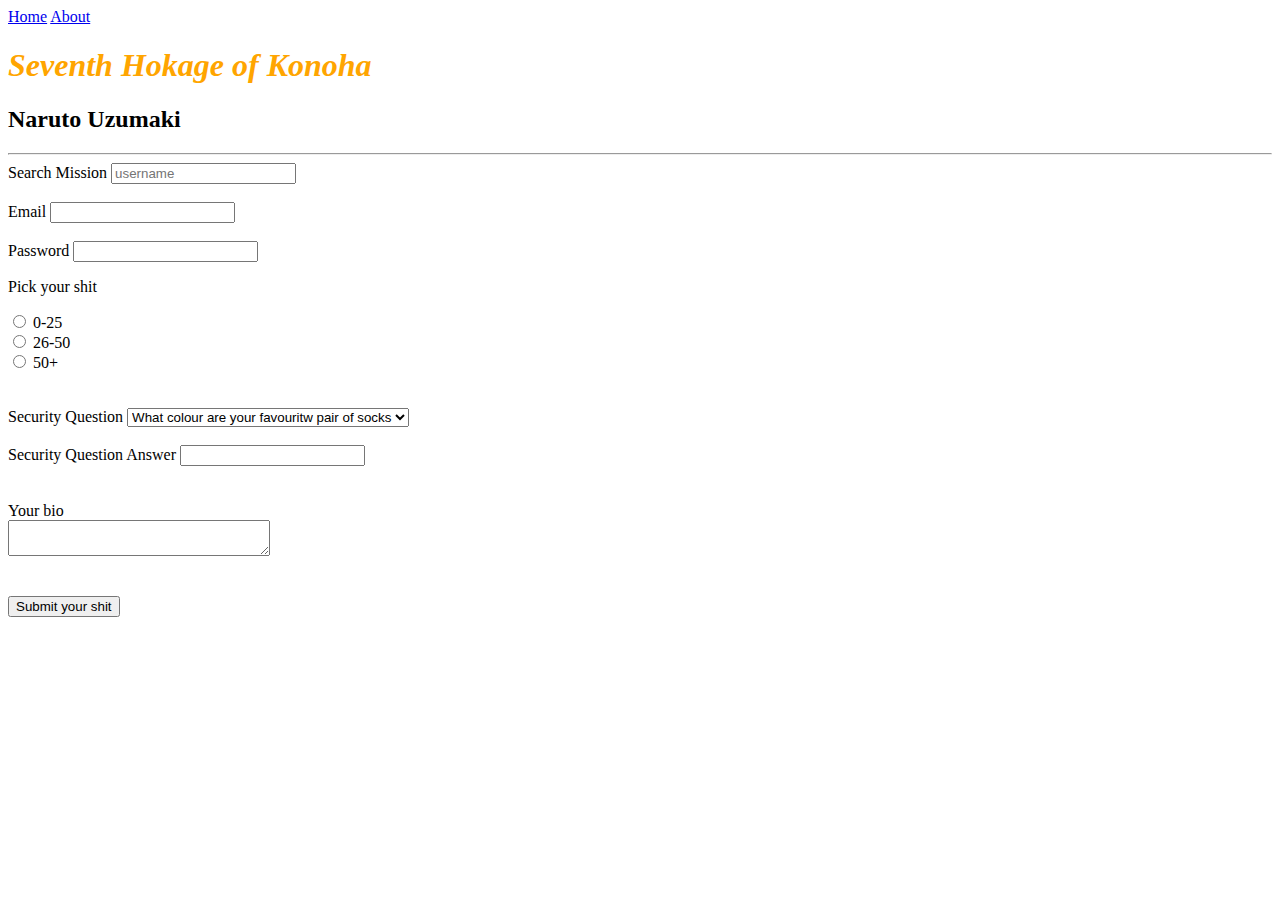
<file: about.html>
<!DOCTYPE html>
<html>
<head>
    <title> Learning HTML </title>
</head>
<body>
    <a href="index.html">Home</a>
    <a href="about.html">About</a>
<div>
        <h1 style="color: orange;"> <em>Seventh Hokage of Konoha</em></h1>
        <h2> Naruto Uzumaki </h2>
</div>

<hr>

<div>   
    <form>
        <label for="username">Search Mission</label>
        <input type="text" id="username" name="username" placeholder="username" required> 
    <br>
    <br>
        <label for="email">Email</label>
        <input type="email" id="email" name="email">
    <br>
    <br>
        <label for="password">Password</label>
        <input type="password" id="password" name="password" required>
    </form>

    <p>Pick your shit</p>
    <form action="">
        <input type="radio" name="age" value="0-25" id="option-1"> 
        <label for="option-1">0-25</label>
        <br>
        <input type="radio" name="age" value="26-50" id="option-2"> 
        <label type="option-2">26-50</label>
        <br>
        <input type="radio" name="age" value="51+" id="option-3">
        <label for="option-3">50+</label>
        <br>
    </form>

    <br>
    <br>

    <form action="">
        <label for="question">Security Question</label>
        <select name="question" id="question">
            <option value="q1">What colour are your favouritw pair of socks</option>
            <option value="q2">Does Naruto use fire ball jutsu?</option>
            <option value="q3">Is Sasuke son of the Third Hokage?</option>
        </select>

        <br>
        <br>

        <label for="question">Security Question Answer</label>
        <input type="text" id="answer" name="answer">

        <br> 
        <br>
        <br>

        <label for="bio">Your bio</label>
        <br>
        <textarea name="bio" id="Bios" cols="30" role="10" placeholder="Enter your shit">
        </textarea>
        <br>

        <br>
        <br>

        <input type="Submit" value="Submit your shit">

    </form>
</div>

</body>
</html>
</file>
